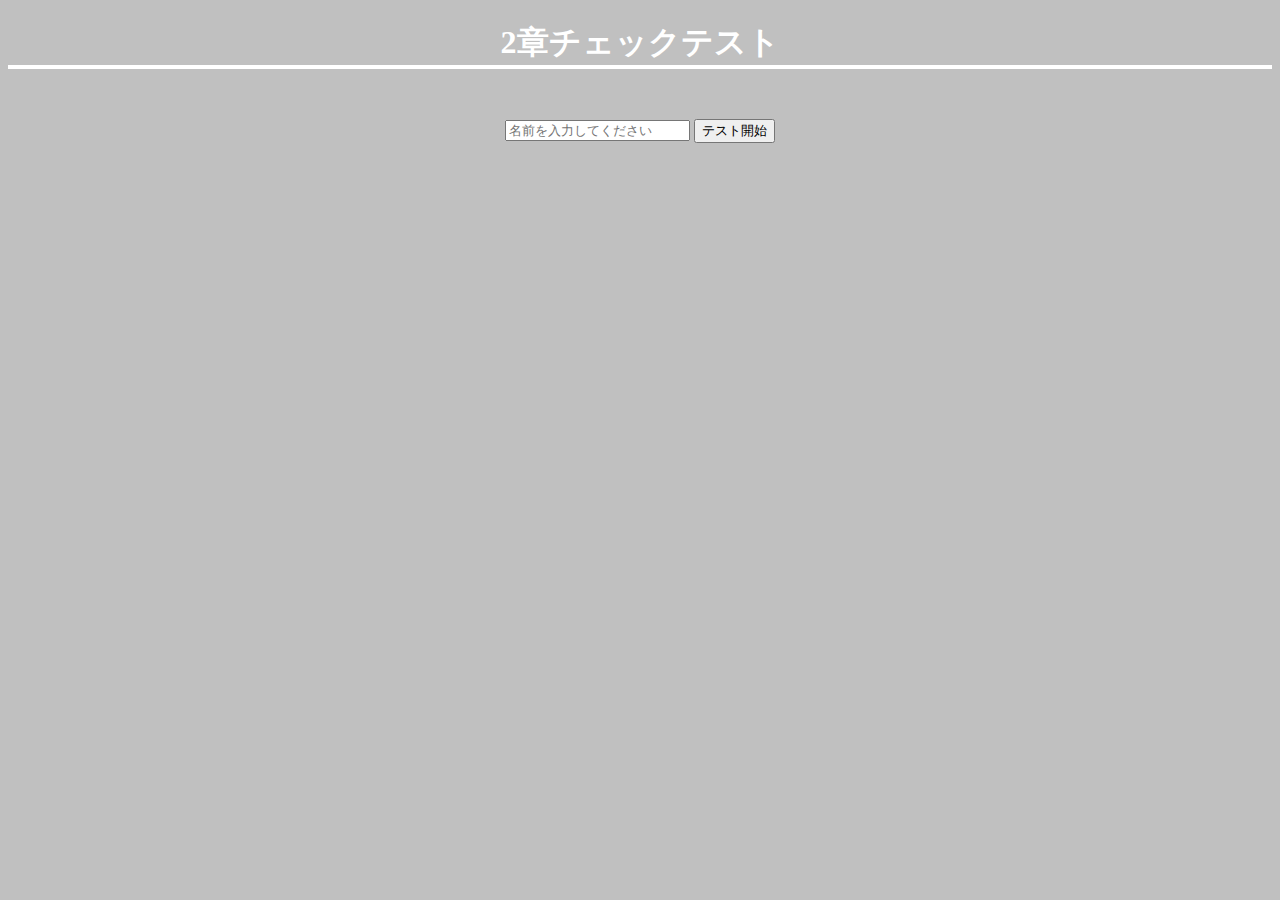
<file: 2-18/index.html>
<!DOCTYPE html>
<html lang="ja">
<head>
  <meta charset="UTF-8">
  <meta http-equiv="X-UA-Compatible" content="IE=edge">
 <meta name="viewport" content="width=device-width, initial-scale=1">
  <title></title>
  <link rel="stylesheet" href="design.css">
</head>
<body>
    <h1>2章チェックテスト</h1>
    <form action="http://localhost/LetsEngineer/curriculum/2-18/question.php" method="POST">  
        <input type="text" name="my_name" placeholder="名前を入力してください">    
        <input type="submit" value="テスト開始"/>
       </form>
</body>
</html>
</file>
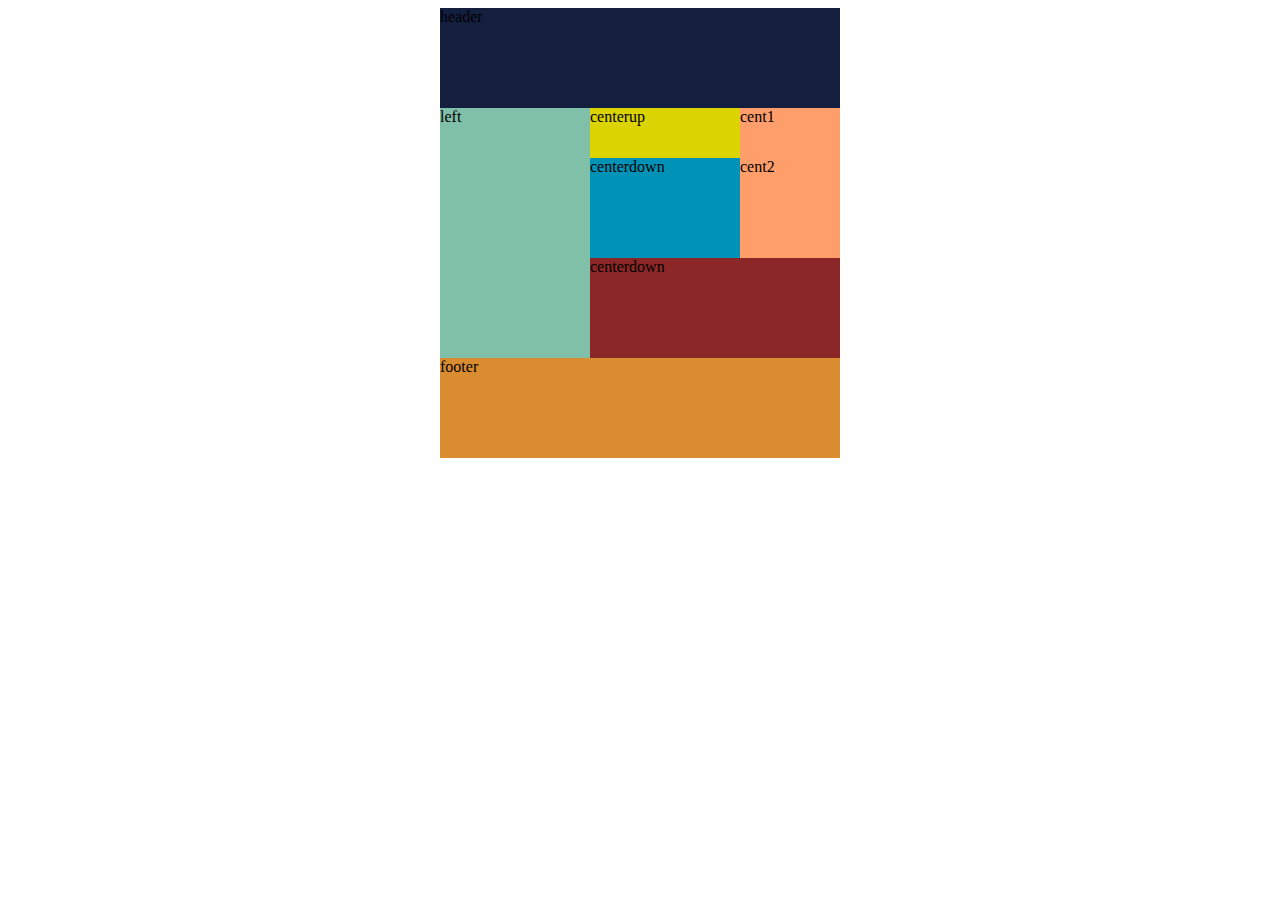
<file: 1-4/Div Puzzle2.html>
<!DOCTYPE html>
<html lang="en">
<head>
    <meta charset="UTF-8">
    <meta name="viewport" content="width=device-width, initial-scale=1.0">
    <link rel="stylesheet" href="style3.css">
    <link rel="stylesheet" href="smartstyle2.css">
    <title>Dizpuzzle2</title>
</head>
<body>
 <div class="wapper"> 
     <div class="header">header</div>
        <div class="contents clearfix">
            <div class="left-center clearfix">
            <div class="left">left</div>
            <div class="center">
                <div class="centerup">centerup</div>        
                <div class="centerdown">centerdown</div>
                <div class="centerup2">cent2</div>
                <div class="centerup3">cent1</div>
                <div class="centerdown2">centerdown</div>
            </div>
        </div>
        </div>
        <div class="footer">footer</div>
    </div>
</body>
</html>
</file>
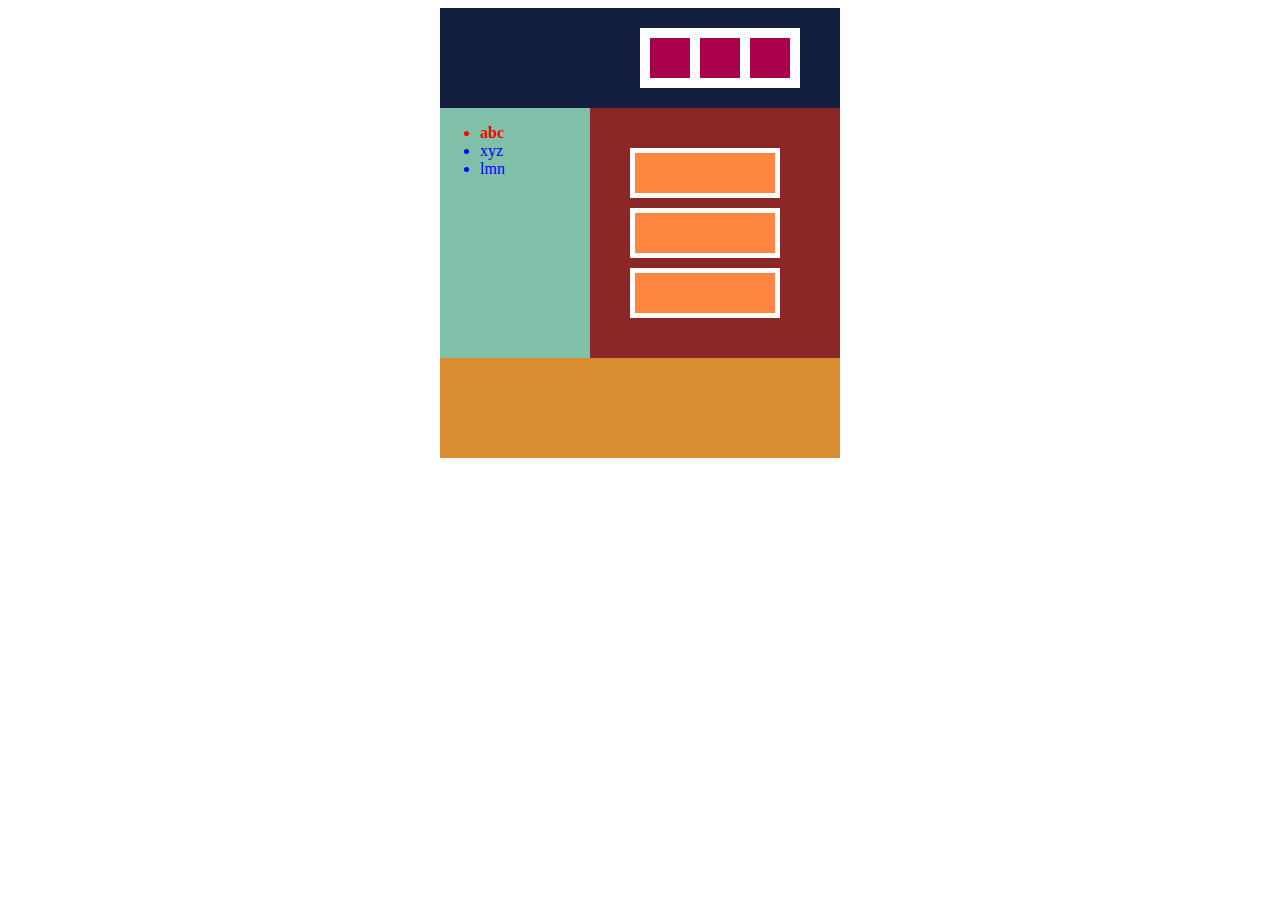
<file: 1-5/Div puzzle3.html>
<!DOCTYPE html>
<html lang="en">
<head>
    <meta charset="UTF-8">
    <meta name="viewport" content="width=device-width, initial-scale=1.0">
    <link rel="stylesheet" href="Stlye4.css">
    <link rel="stylesheet" href="SmartStyle3.css">
    <title>Diz puzzle3</title>
</head>
<body>
    <div class ="wapper">
        <div class ="header clearfix">
            <div class ="borderbox clearfix">
            <div class ="borderbox2"></div>
            <div class ="borderbox3"></div>
            <div class ="borderbox4"></div>
            </div>
        </div>  
        <div class= "contents clearfix">
          <div class="left">
              <ul type="disc">
              <li>abc</li>
              <li>xyz</li>
              <li>lmn</li>
            </ul>
          </div>
           <div class="center">
               <div class="centerbox1"></div> 
               <div class="centerbox2"></div>
               <div class="centerbox3"></div>
           </div>   
        </div>
          
        <div class ="footer"></div>
    </div>

</body>
</html>
</file>
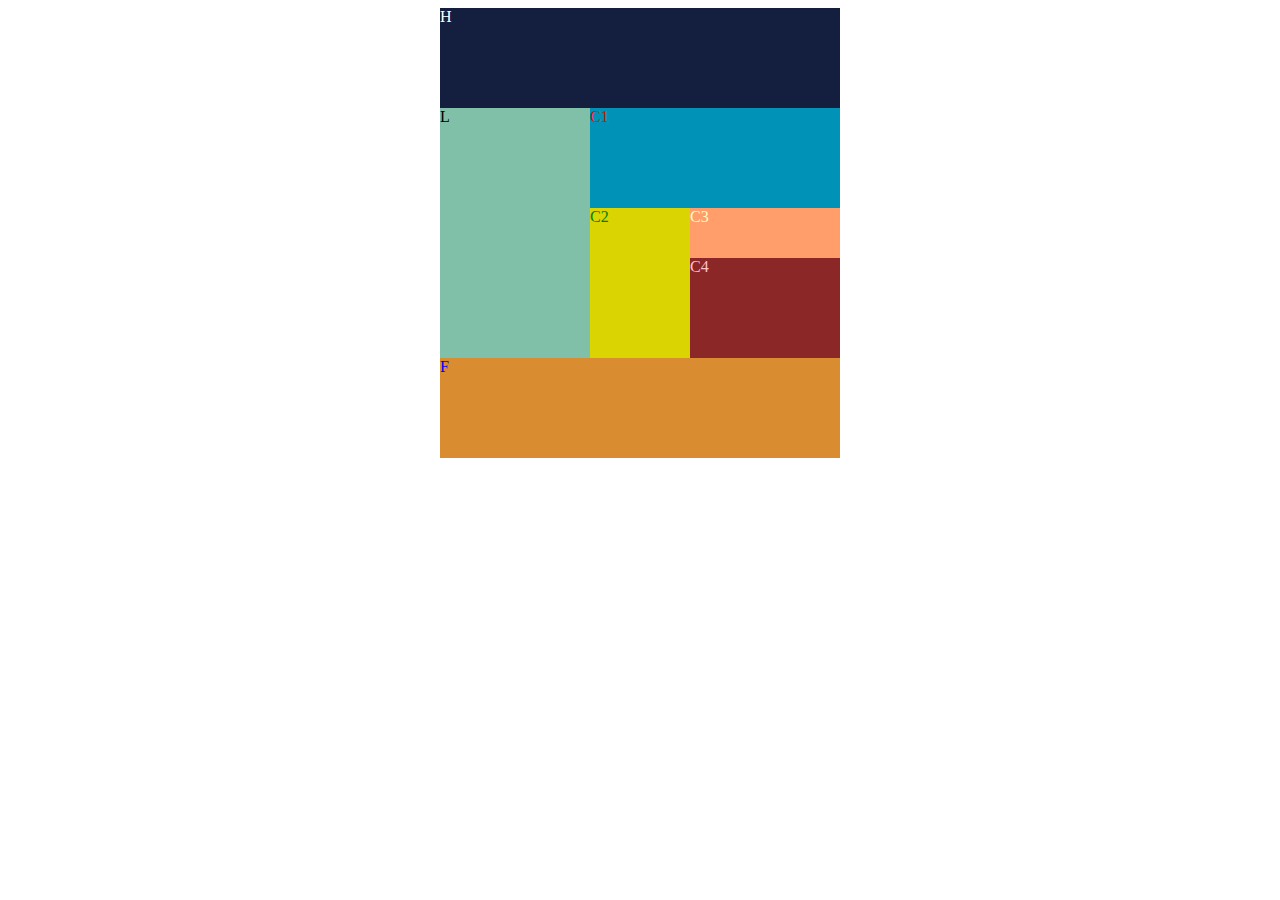
<file: 1-7/1章課題テストI.html>
<!DOCTYPE html>
<html lang="en">
<head>
    <meta charset="UTF-8">
    <meta name="viewport" content="width=device-width, initial-scale=1.0">
    <link rel="stylesheet" href="style5.css">
    <title>一章課題テストI</title>
</head>
<body>
    <div class="wapper">
        <div class="header"><p1>H</p1></div>
            <div class="content clearfix">
                <div class="left-center clearfix">
                <div class="left">L</div>
                <div class="center">   
                    <div class="center1"><p2>C1</p2></div>
                    <div class="center2"><p3>C2</p3></div>
                    <div class="center3"><p4>C3</p4></div>
                    <div class="center4"><p5>C4</p5></div>
                </div>
            </div>
            </div>
            <div class="footer"><p6>F</p6></div>
    </div>
</body>
</html>
</file>
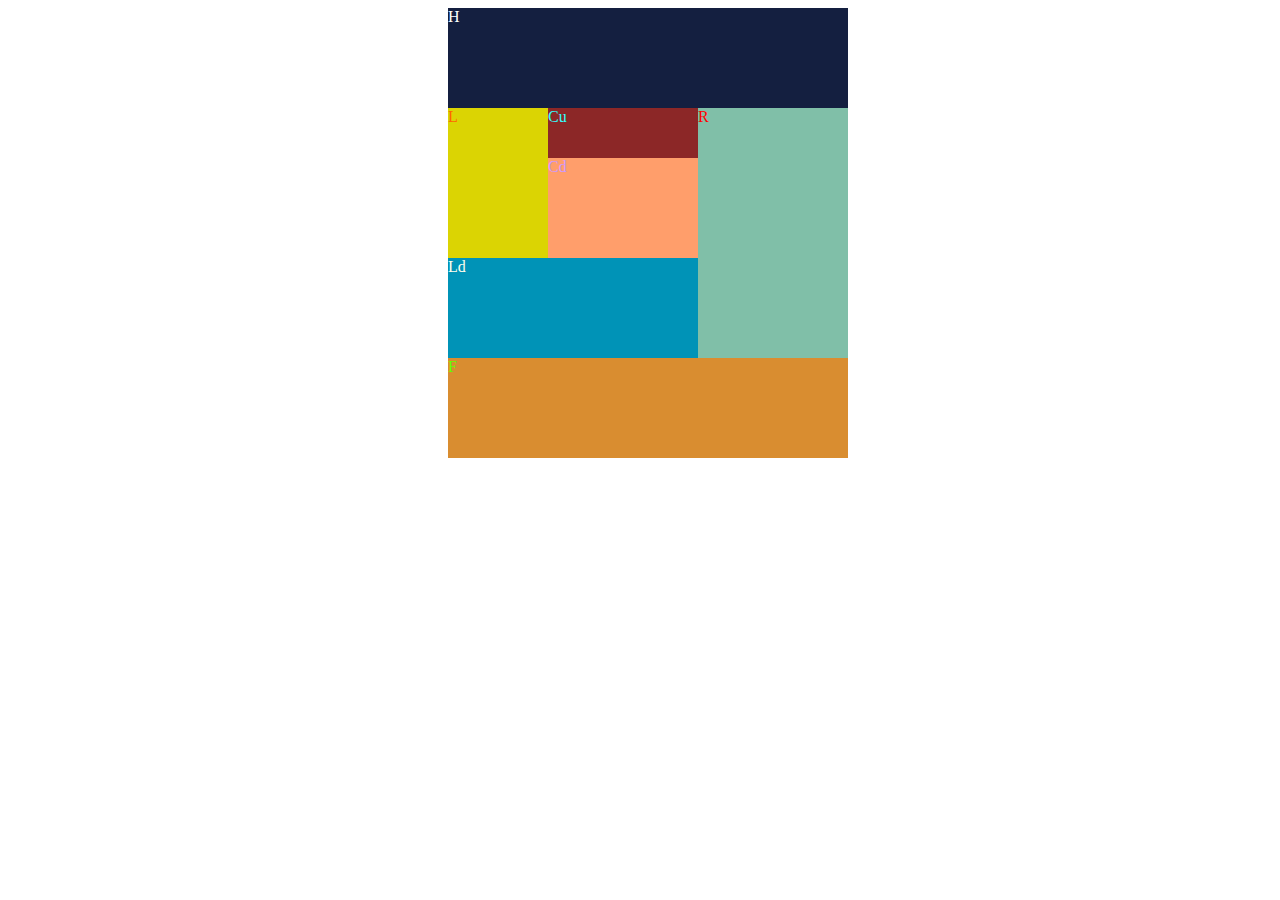
<file: 1-7/1章課題テストⅡ.html>
<!DOCTYPE html>
<html lang="en">
<head>
    <meta charset="UTF-8">
    <meta name="viewport" content="width=device-width, initial-scale=1.0">
    <link rel="stylesheet" href="Style6.css">
    <title>1章課題テストⅡ</title>
</head>
<body>
    <div class="wrapper">
		<div class="header"><p1>H</p1></div>
		<div class="main clearfix">
			<div class="right"><p2>R</p2></div>
			<div class="content">
				<div class="contetgrp clearfix">
					<div class="contentgrp-1">
						<div class="contentgrp-1up"><p3>Cu</p3></div>
						<div class="contentgrp-1down"><p4>Cd</p4></div>
					</div>
					<div class="contentLeft"><p5>L</p5></div>
				</div>
				<div class="contentLeft2"><p6>Ld</p6></div>
			</div>
		</div>	
		<div class="footer"><p7>F</p7></div>		
	</div>  
</body>
</html>
</file>
<file: 2-18/design.css>
body{
    background-color: #c0c0c0;
    text-align: center;   
}
h1{
    margin-bottom: 50px;
    color: #ffffff;
    border-bottom: 4px solid #ffffff;
}
h2{
    color: #ffffff;
}

p{
    color: #ffffff;
}
h3{
    color: #ffffff; 
    font-size: 15
}
</file>
<file: 1-4/style3.css>
body{
    min-height: :100%;
    height:100%;
}
.clearfix::after{
    content:'';
    display: block;
    clear:both;
}
.wapper{
    width:400px;
    margin:0 auto;
}
.header{
    height: 100px;
    background-color: #141f40;
}
.contets{
    height:250px;
}
.left{
    float:left;
    width:150px;
    height:250px;
    background-color: #80bfa8;
}

.centerup{
    float:left;
    width:150px;
    height:50px;
    background-color: #dbd400;
}
.centerdown{
    float:left;
    width:150px;
    height:100px;
    background-color: #0093b7;
}
.centerup2{
    float:right;
    width:100px;
    height: 100px;
    background-color: #ff9e6b;
}
.centerup3{ 
    height: 50px;
    background-color: #ff9e6b;
}
.centerdown2{
    float:right;
    width: 250px;
    height: 100px;    
    background-color: #8c2727;
}
.footer{
    height: 100px;
    background-color: #d98d30;
}
</file>
<file: 1-4/smartstyle2.css>
@media screen and (max-width:767px){
    .wapper{
        width:300px;
    }
    .header{
        width:300px;
    }
    .left{
        width:100px;
    }
    .centerup{
        width:125px;
    }
    .centerdown{
        width:125px;
    }
    .centerup2{/*cent2*/
        width:75px;
    }
    .centerdown2{
        width:200px;
    }
}
@media screen and (max-width:479px){

.wapprer{
 width:150px;
}
.header{
    width:150px
}
.left{
    width:150px;
    height:100px;
    float:none;
}
.centerup{
    width:150px;
    height:100px;
    float:none;
    background-color: #ff9e6b;

}
.centerdown{
    width:150px;
    height: 50px;
    float:none;
    background-color: #dbd400;
}
.centerup2{
    width:150px;
    float:none;
    background-color: #0093b7;

}
.centerup3{
    width:150px;
    float:none;
    background-color: #0093b7;
}

.centerdown2{
    width:150px;
    float:none;
}
.footer{
    width:150px;
}

}
</file>
<file: 1-5/Stlye4.css>
body{
    min-height: :100%;
    height:100%;
}
.clearfix::after{
    content:'';
    display: block;
    clear:both;
}
.wapper{
    width:400px;
    margin:0 auto;
}
.header{
    position: relative;
    height: 100px;
    background-color: #141f40;
    position:header;
}
.borderbox{
    position: absolute;
    left:200px;
    top:20px;
    width:160px;
    height: 60px;
    background-color: #ffffff;
}
.borderbox2{
    margin:10px ;
    float:left;
    width:40px;
    height: 40px;
    background-color: #a9004b;
}
.borderbox3{
    float:left;
    margin:10px auto;
    width:40px;
    height: 40px;
    background-color: #a9004b;
}
.borderbox4{
    float:left;
    margin:10px;
    width:40px;
    height: 40px;
    background-color: #a9004b;
}
.contets{

    height:250px;
}
.left{
    float:left;
    width:150px;
    height:250px;
    background-color: #80bfa8;
}
.center{
    float:left;
    width:250px;
    height: 250px;
    background-color: #8c2727;
}
.centerbox1{
    float:left;
    margin:40px 60px 40px 40px;
    width:140px;
    height: 40px;
    background-color: #ff863f;
    border: solid 5px #ffffff;
}
.centerbox2{
    float:right;
    position: relative;
    right:60px;
    bottom:30px;
    width:140px;
    height: 40px;
    background-color: #ff863f;
    border: solid 5px #ffffff;
}
.centerbox3{
    float:right;
    position: relative;
    right:60px;
    bottom:20px;
    width:140px;
    height: 40px;
    background-color: #ff863f;
    border: solid 5px #ffffff;
}
ul li{
    color: #0000ff;
    
}
ul li:first-child {
    color: #ff0000;
    font-weight: bold;
}
.footer{
    height: 100px;
    background-color: #d98d30;
</file>
<file: 1-5/SmartStyle3.css>
@media screen and (max-width:479px){
    .wapper{
        width:200px;
    }
    .header{
        position: relative;
        width:200px;
        height:200px;
        float:none;
        right:40px;
    }
    .borderbox { 
        position: absolute;
        top: 70px;
        left:20px;
        width:160px;
        height: 60px;
        background-color:#ffffff;
        transform:rotate(90deg)
    }
    .borderbox2{
        position: absolute;
        left:0px;
        top:0px;
        float:none;
        width:40px;
        height: 40px;
        background-color: #a9004b;
    }
    .borderbox3{
        float:none;
        margin:10px auto;
        width:40px;
        height: 40px;
        background-color: #a9004b;
    }
    .borderbox4{
        position: absolute;
        float:none;
        top:0px;
        left:100px;
        width:40px;
        height: 40px;
        background-color: #a9004b;
    }
    .contens{
        width: 200px;
    }
    .left{
        position: relative;
        float:none;
        top:-16px;
        left:-40px;
        width:200px;
        height:100px;
        background-color: #80bfa8;
    }
    .center{
        position: relative;
        float:none;
        top:-16px;
        left:-40px;
        width:200px;
        height: 230px;
        background-color: #8c2727;
    }
    
    .centerbox1{
        margin:20px 0px 50px 25px;
        width:140px;
        height: 40px;
        background-color: #ff863f;
        border: solid 5px #ffffff;
    }
    .centerbox2{
        float:right;
        right:25px;
        bottom:30px;
        width:140px;
        height: 40px;
        background-color: #ff863f;
        border: solid 5px #ffffff;
    }
    .centerbox3{
        float:right;
        right:25px;
        bottom:10px;
        width:140px;
        height: 40px;
        background-color: #ff863f;
        border: solid 5px #ffffff;
    }
    .footer{
        position: relative;
        top:-16px;
        left:-40px;
        width:200px;
        height: 100px;
        background-color: #d98d30;

    ul li {
        color: #0000ff;
        
    }
    ul li:first-child {
        color: #ff0000;
        font-weight: bold;
    }
 
}
</file>
<file: 1-7/style5.css>
body{
    min-height: :100%;
    height:100%;
}
.clearfix::after{
    content:'';
    display: block;
    clear:both;
}
.wapper{
    width:400px;
    margin: 0 auto;
}
.header{
    height: 100px;
    background-color: #141f40;

}

.left{
    width: 150px;
    height: 250px;
    background-color: #80bfa8;
}
.center1{
    position: relative;
    left:150px;
    bottom:250px;
    width: 250px;
    height: 100px;
    background-color: #0093b7;
}
.center2{
    position: relative;
    left:150px;
    bottom:250px;
    width:100px;
    height: 150px;
    background-color: #dbd403;
}
.center3{
    position: relative;
    left:250px;
    bottom:400px;  
    width: 150px;
    height:50px ;
    background-color: #ff9e6b;
}
.center4{
    position: relative;
    left:250px;
    bottom:400px;
    width: 150px;
    height: 100px;
    background-color: #8c2727;
}
.footer{
    position: relative;
    bottom:400px;
    height: 100px;
    background-color: #d98d30;
}
p1{
    color:#ffffff;
}
p2{
    color:#ff0000;
}
p3{
    color:#008000;
}
p4{
    color:#fffbc0;
}
p5{
    color:#ffc0cb;
}
p6{
    color:#0000ff;
}
</file>
<file: 1-7/Style6.css>
body {
	width: 100%;
}
.clearfix:after {
	content: "";
	display: block;
	clear: both;
	height: 0;
	visibility: hidden;
}
.wrapper {
	width: 400px;
	margin: 0 auto;
}
.header {
	height: 100px;
	background: #141f40;
}
.right {
	float: right;
	width: 150px;
	height: 250px;
	background: #80bfa8;	
}
.content {
	float: left;
	width: 250x;
	height: 250px;
}
.contentgrp-1 {
	float: right;
	width: 150px;
}
.contentgrp-1up {
	height: 50px;
	background: #8c2727;
}
.contentgrp-1down {
	height: 100px;
	background: #ff9e6b;
}
.contentLeft {
	float: left;
	width: 100px;
	height: 150px;
	background: #dbd403;
}
.contentLeft2 {
	height: 100px;
	background: #0093b7;
}	
.footer {
	height: 100px;
	background: #d98d30;
}
p1{
	color:#ffffff;
}
p2{
	color:#ff0000;
}
p3{
	color:#33ffff
}
p4{
	color:#cc99ff
}
p5{
	color:#ff6600
}
p6{
	color:#ffffef
}
p7{
	color:#66ff00
}
</file>
